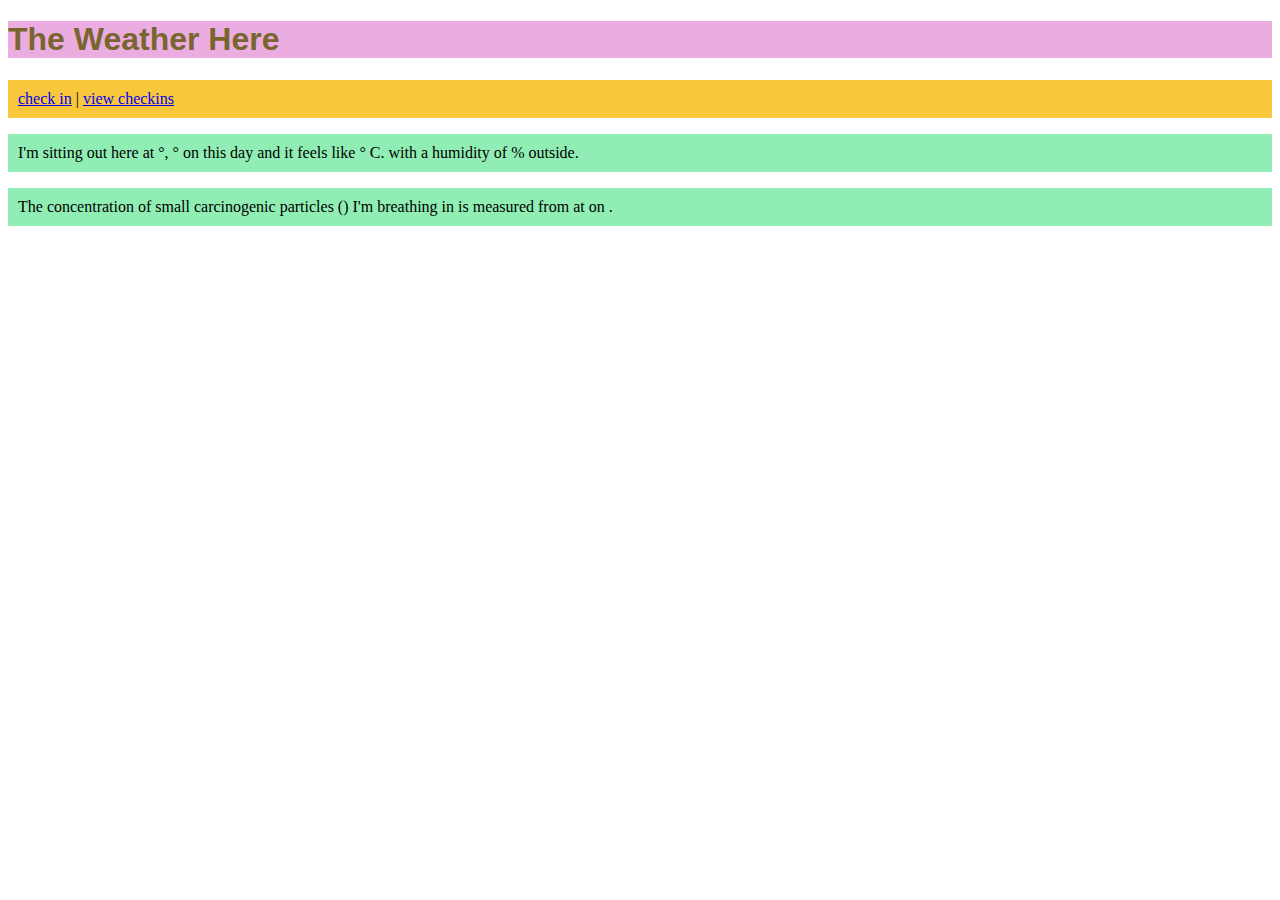
<file: public/index.html>
<!DOCTYPE html>
<html lang="en">

<head>
  <meta charset="UTF-8" />
  <meta name="viewport" content="width=device-width, initial-scale=1.0" />
  <meta http-equiv="X-UA-Compatible" content="ie=edge" />
  <link rel="stylesheet" type="text/css" href="style.css" />
  <title>The Weather Here</title>
</head>

<body>
  <h1>The Weather Here</h1>
  <div id="second_div"><a href="/">check in</a> | <a href="/checkins">view checkins</a></div>
  <p> I'm sitting out here at <span id="latitude"></span>&deg;, <span id="longitude"></span>&deg; on
    this <span id="summary"></span> day and it feels like <span id="temp"></span>&deg; C.
    with a humidity of <span id="humidity"></span>% outside.</p>
  <p>
    <span id="air">The concentration of small carcinogenic particles (<span id="aq_parameter"></span>) I'm
      breathing in is <span id="aq_value"></span> <span id="aq_units"></span> measured from
      <span id="aq_city"></span> at <span id="aq_location"></span> on <span id="aq_date"></span>.
    </span>
  </p>
  <script src="sketch.js"></script>
</body>

</html>
</file>
<file: public/style.css>
p {
  padding: 10px;
  background-color: #7aeba5d5;
}

h1 {
  color: #79662f;
  background-color: #e79cdad5;
  font-family: "Franklin Gothic Medium", "Arial Narrow", Arial, sans-serif;
}

#first_div {
  padding: 10px;
  background-color: #15f8f8d5;
}

#second_div {
  padding: 10px;
  background-color: #f8bc15d5;
}
</file>
